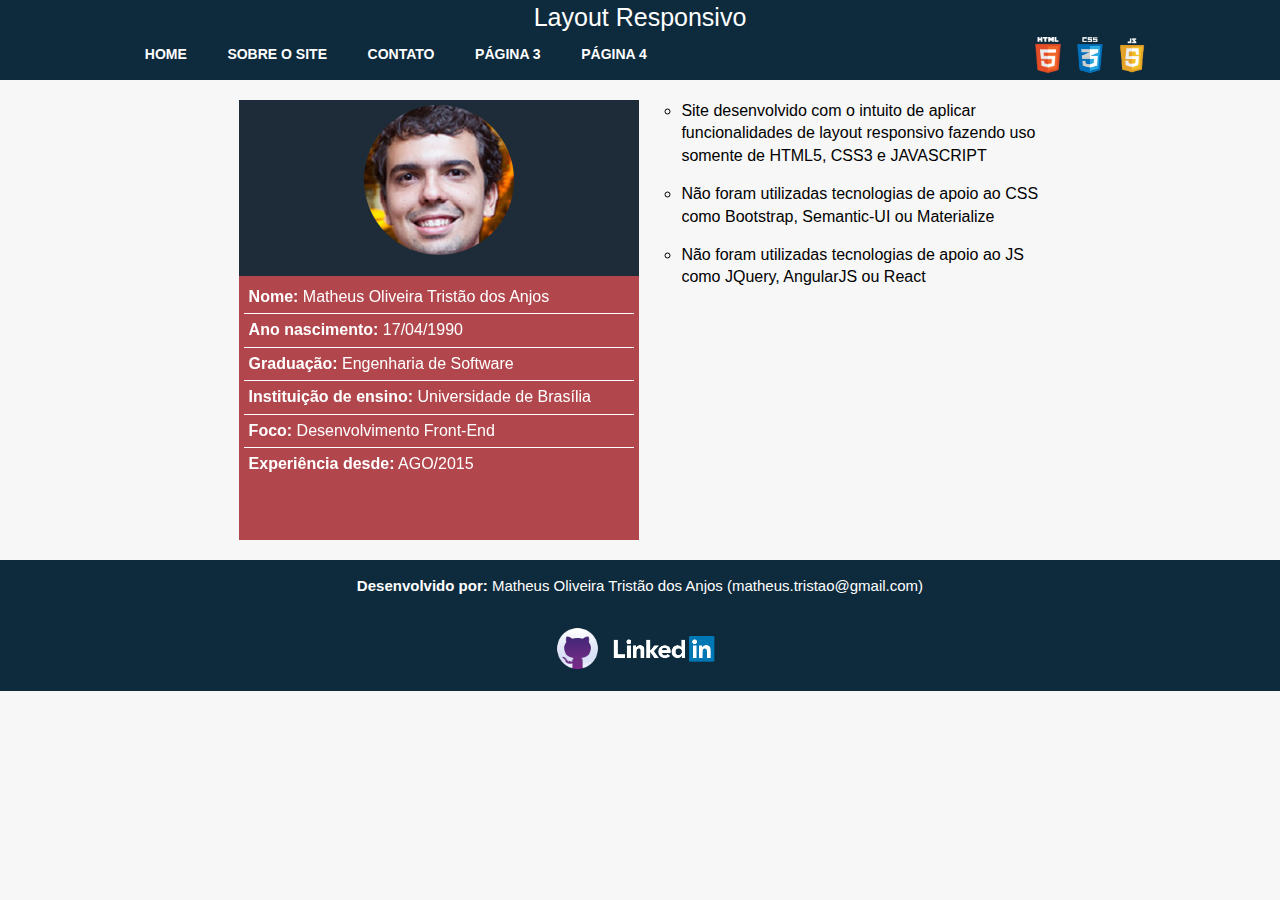
<file: index.html>
<!DOCTYPE html>

<html lang="pt-br">
    <head>
        <title>Layout Responsivo</title>
        <meta charset="utf-8">
        <meta name="viewport" content="width=device-width, initial-scale=1.0">
        <meta name="description" content="Layout responsivo feito por Matheus Tristão">
        <meta name="theme-color" content="#0E2B3D" />
        <link rel="stylesheet" type="text/css" href="css/reset.css">
        <link rel="stylesheet" type="text/css" href="css/style.css">

    </head>

    <body id="index">
        <div class="tudo">
            <div id="menu">

                <header id="tituloHeader">
                    <h1> Layout Responsivo</h1>
                </header>

                <nav>

                    <ul id="menuList">
                    </ul>

                    <figure>
                        <img src="images/js3.png" alt="logomarca do js3">
                        <img src="images/css3.png" alt="logomarca do css3">
                        <img src="images/html5.png" alt="logomarca do html5">
                    </figure>

                </nav>

            </div>

            <main id="main">

                <div id="container">

                    <section id="descricaoMatheus">

                        <article id="card" class="flip-container">
                            <div class="flipper">
                                <div class="front">
                                    <figure id="imageMatheus">
                                        <img src="images/matheus-mini.png" alt="foto rosto matheus">
                                    </figure>
                                    <div id="description">
                                        <ul>
                                            <li>
                                                <span class="negrito">Nome:</span> Matheus Oliveira Tristão dos Anjos
                                            </li>
                                            <li>
                                                <span class="negrito">Ano nascimento:</span> 17/04/1990
                                            </li>
                                            <li>
                                                <span class="negrito"> Graduação:</span> Engenharia de Software
                                            </li>
                                            <li>
                                                <span class="negrito">  Instituição de ensino:</span> Universidade de Brasília
                                            </li>
                                            <li>
                                                <span class="negrito">Foco:</span> Desenvolvimento Front-End
                                            </li>
                                            <li>
                                                <span class="negrito">Experiência desde:</span> AGO/2015
                                            </li>
                                        </ul>
                                    </div>
                                </div>
                                <div class="back">
                                    <figure id="backImage">
                                        <img src="images/matheus.jpg" alt="foto matheus">
                                    </figure>
                                </div>
                            </div>
                        </article>

                    </section>

                    <section id="contentAbout">
                        <ul>
                            <li>
                                Site desenvolvido com o intuito de aplicar funcionalidades de layout responsivo fazendo uso somente de HTML5, CSS3 e JAVASCRIPT
                            </li>
                            <li>
                                Não foram utilizadas tecnologias de apoio ao CSS como Bootstrap, Semantic-UI ou Materialize
                            </li>
                            <li>
                                Não foram utilizadas tecnologias de apoio ao JS como JQuery, AngularJS ou React
                            </li>
                        </ul>
                    </section>

                </div>

            </main>	

            <footer>
                <section>
                    <p id="nome">
                        <span class="negrito">Desenvolvido por: </span>Matheus Oliveira Tristão dos Anjos
                    </p>
                    <p>
                        <a href="https://github.com/matheustristao" target="_blank"><img src="images/github.png" alt="icone github com acesso ao perfil do matheus"></a>
                        <a href="https://www.linkedin.com/in/matheus-oliveira-trist%C3%A3o-dos-anjos-70157643" target="_blank"><img src="images/linkedin.png" alt="icone linkedin com acesso ao perfil do matheus"></a>
                    </p>
                </section>

            </footer>

        </div>

        <script src="js/script.js"></script>
    </body>

</html>
</file>
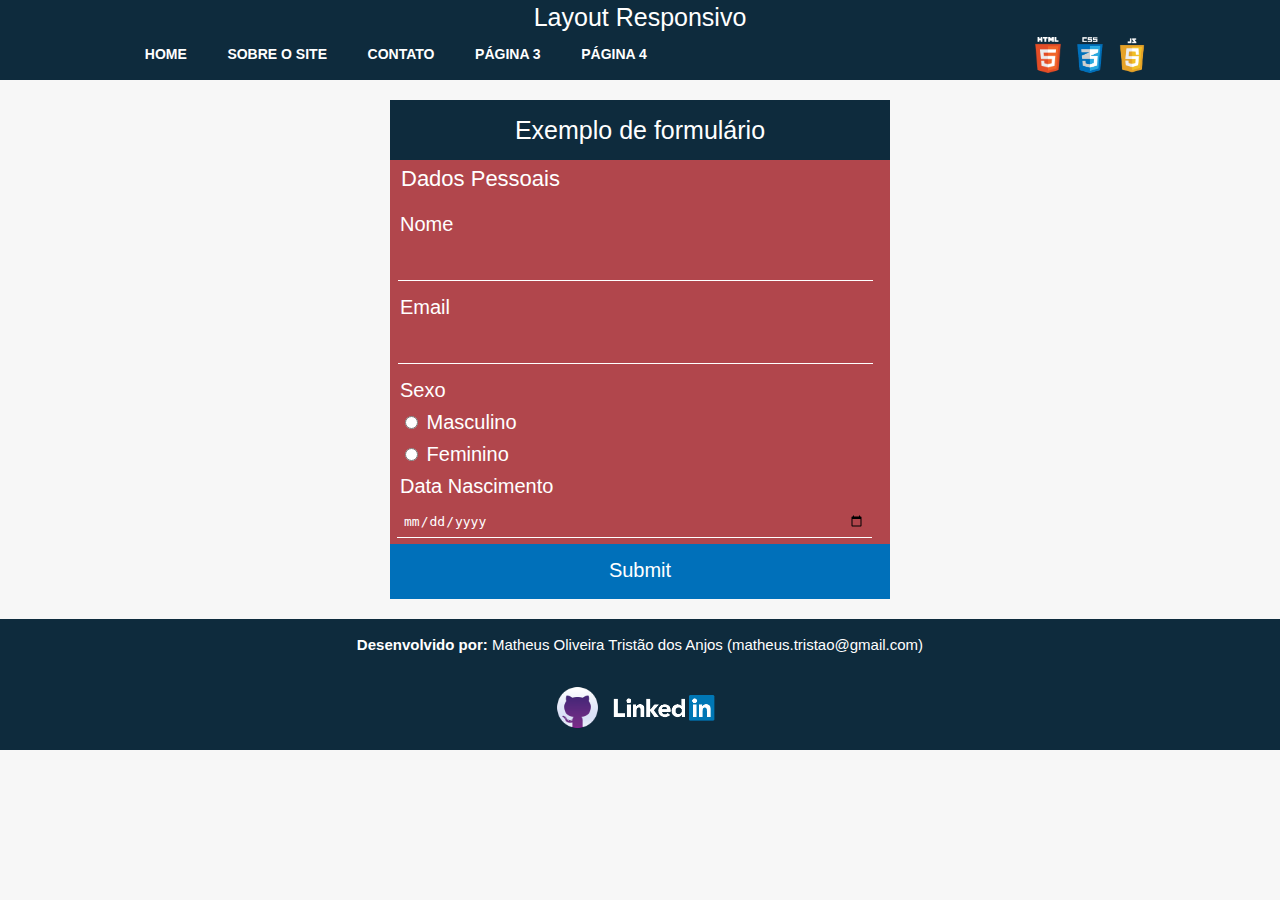
<file: contato.html>
<!DOCTYPE html>

<html lang="pt-br">
    <head>
        <title>Layout Responsivo</title>
        <meta charset="utf-8">
        <meta name="viewport" content="width=device-width, initial-scale=1.0">
        <meta name="description" content="Menu Responsivo sem JS">
        <meta name="theme-color" content="#0E2B3D" />
        <link rel="stylesheet" type="text/css" href="css/reset.css">
        <link rel="stylesheet" type="text/css" href="css/style.css">

    </head>

    <body id="body">
        <div class="tudo">
            <div id="menu">

                <header id="tituloHeader">
                    <h1> Layout Responsivo</h1>
                </header>

                <nav>

                    <ul id="menuList">
                    </ul>

                    <figure>
                        <img src="images/js3.png" alt="logomarca do js3">
                        <img src="images/css3.png" alt="logomarca do css3">
                        <img src="images/html5.png" alt="logomarca do html5">
                    </figure>

                </nav>

            </div>

            <main id="main">

                <section class="form">

                    <h1>Exemplo de formulário</h1>
                    <form action="#" method="post" id="contato">
                        <fieldset>
                            <legend>Dados Pessoais</legend>
                            <div class="campo">
                                <label for="name">Nome </label>
                                <input type="text" id="name" name="name" />
                            </div>
                            <div class="campo">
                                <label for="email">Email </label>
                                <input type="email" id="email" name="email" />
                            </div>
                            <div class="campo">
                                <label>Sexo </label>
                                <label class="checkbox">
                                    <input type="radio" name="sexo" value="masculino"> Masculino
                                </label>
                                <label class="checkbox">
                                    <input type="radio" name="sexo" value="feminino"> Feminino
                                </label>
                            </div>
                            <div class="campo">
                                <label for="idade">Data Nascimento </label>
                                <input type="date" id="idade" name="idade" />
                            </div>
                        </fieldset>
                        <input type="submit">
                    </form>

                </section>    
            </main>	

            <footer>
                <section>
                    <p id="nome">
                        <span class="negrito">Desenvolvido por: </span>Matheus Oliveira Tristão dos Anjos
                    </p>
                    <p>
                        <a href="https://github.com/matheustristao" target="_blank"><img src="images/github.png" alt="icone github com acesso ao perfil do matheus"></a>
                        <a href="https://www.linkedin.com/in/matheus-oliveira-trist%C3%A3o-dos-anjos-70157643" target="_blank"><img src="images/linkedin.png" alt="icone linkedin com acesso ao perfil do matheus"></a>
                    </p>
                </section>

            </footer>

        </div>

        <script src="js/script.js"></script>

    </body>

</html>
</file>
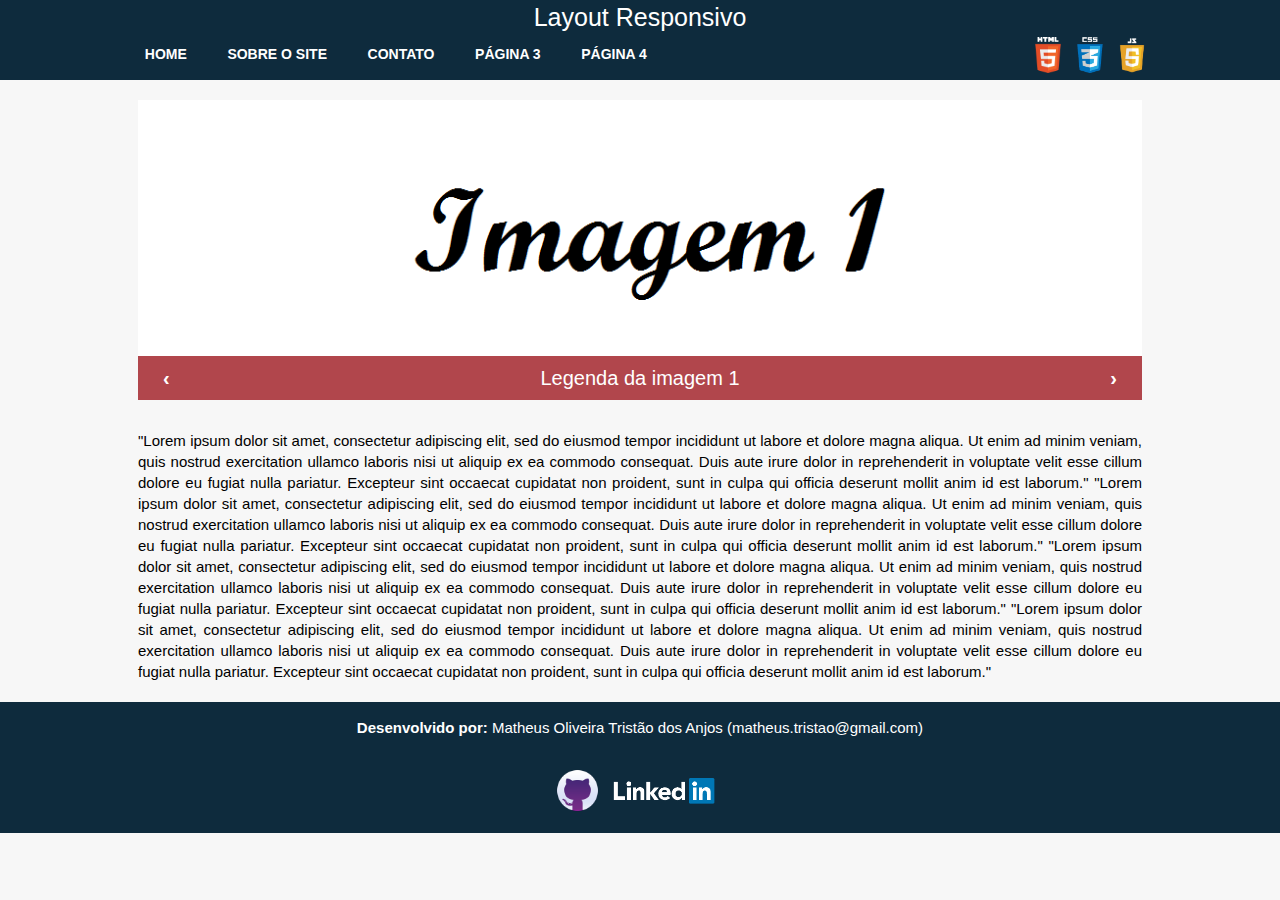
<file: sobre.html>
<!DOCTYPE html>

<html lang="pt-br">
    <head>
        <title>Layout Responsivo</title>
        <meta charset="utf-8">
        <meta name="viewport" content="width=device-width, initial-scale=1.0">
        <meta name="description" content="Menu Responsivo sem JS">
        <meta name="theme-color" content="#0E2B3D" />
        <link rel="stylesheet" type="text/css" href="css/reset.css">
        <link rel="stylesheet" type="text/css" href="css/style.css">
        <link rel="stylesheet" type="text/css" href="css/slider.css">

    </head>

    <body id="body">
        <div class="tudo">
            <div id="menu">

                <header id="tituloHeader">
                    <h1> Layout Responsivo</h1>
                </header>

                <nav>

                    <ul id="menuList">
                    </ul>

                    <figure>
                        <img src="images/js3.png" alt="logomarca do js3">
                        <img src="images/css3.png" alt="logomarca do css3">
                        <img src="images/html5.png" alt="logomarca do html5">
                    </figure>

                </nav>

            </div>

            <main id="main">

                <section id="containerSlider">

                    <figure>

                        <div id="slider">
                            <a href="#"><img src="images/slider/imagem1.png" alt="Legenda da imagem 1" /></a>
                            <a id="lastSlide" href="#"><img src="images/slider/imagem2.png" alt="Legenda da imagem 2" /></a>
                        </div>

                        <figcaption>
                            <span class="controller prev">&lsaquo;</span>
                            <span id="legenda"></span>
                            <span class="controller next">&rsaquo;</span>
                        </figcaption>

                    </figure>

                </section>

                <section id="texto">    
                    <p>
                        "Lorem ipsum dolor sit amet, consectetur adipiscing elit, sed do eiusmod tempor incididunt ut labore et dolore magna aliqua. Ut enim ad minim veniam, quis nostrud exercitation ullamco laboris nisi ut aliquip ex ea commodo consequat. Duis aute irure dolor in reprehenderit in voluptate velit esse cillum dolore eu fugiat nulla pariatur. Excepteur sint occaecat cupidatat non proident, sunt in culpa qui officia deserunt mollit anim id est laborum."
                        "Lorem ipsum dolor sit amet, consectetur adipiscing elit, sed do eiusmod tempor incididunt ut labore et dolore magna aliqua. Ut enim ad minim veniam, quis nostrud exercitation ullamco laboris nisi ut aliquip ex ea commodo consequat. Duis aute irure dolor in reprehenderit in voluptate velit esse cillum dolore eu fugiat nulla pariatur. Excepteur sint occaecat cupidatat non proident, sunt in culpa qui officia deserunt mollit anim id est laborum."
                        "Lorem ipsum dolor sit amet, consectetur adipiscing elit, sed do eiusmod tempor incididunt ut labore et dolore magna aliqua. Ut enim ad minim veniam, quis nostrud exercitation ullamco laboris nisi ut aliquip ex ea commodo consequat. Duis aute irure dolor in reprehenderit in voluptate velit esse cillum dolore eu fugiat nulla pariatur. Excepteur sint occaecat cupidatat non proident, sunt in culpa qui officia deserunt mollit anim id est laborum."
                        "Lorem ipsum dolor sit amet, consectetur adipiscing elit, sed do eiusmod tempor incididunt ut labore et dolore magna aliqua. Ut enim ad minim veniam, quis nostrud exercitation ullamco laboris nisi ut aliquip ex ea commodo consequat. Duis aute irure dolor in reprehenderit in voluptate velit esse cillum dolore eu fugiat nulla pariatur. Excepteur sint occaecat cupidatat non proident, sunt in culpa qui officia deserunt mollit anim id est laborum."
                    </p>
                </section>

            </main>	

            <footer>
                <section>
                    <p id="nome">
                        <span class="negrito">Desenvolvido por: </span>Matheus Oliveira Tristão dos Anjos
                    </p>
                    <p>
                        <a href="https://github.com/matheustristao" target="_blank"><img src="images/github.png" alt="icone github com acesso ao perfil do matheus"></a>
                        <a href="https://www.linkedin.com/in/matheus-oliveira-trist%C3%A3o-dos-anjos-70157643" target="_blank"><img src="images/linkedin.png" alt="icone linkedin com acesso ao perfil do matheus"></a>
                    </p>
                </section>

            </footer>

        </div>

        <script src="js/script.js"></script>
        <script src="js/slider.js"></script>
    </body>

</html>
</file>
<file: css/style.css>
/*
To change this license header, choose License Headers in Project Properties.
To change this template file, choose Tools | Templates
and open the template in the editor.
*/
/* 
    Created on : 02/08/2016, 14:46:51
    Author     : matheusanjos
*/

body {
    /*62.5% do default 16px dá 10px, facilitando depois pra usar em*/
    font: 62.5%/1.4 sans-serif;
    background: #F7F7F7;
}

main {
    margin : 10em auto 0 auto; /*top: 100px, right: auto, bottom: 0, left: auto*/
    width: 100%;
    max-width: 1024px;
    padding: 0 1em;
}

/* Melhorar centralização do container*/
#index main div#container{
    text-align: center;
}

#index main section{
    display: inline-block;
    max-width: 400px;
    width: 100%;
    vertical-align: top;
    text-align: left;
}

#index main section#contentAbout{
    padding-left: 4em;
}

#index main section#contentAbout ul li{
    font-size: 16px;
    list-style: circle;
    padding-bottom: 1em;
}

main p{
    text-align: justify;
    font-size: 1.5em;
}

footer{
    background: #0E2B3D;
    margin-top: 2em;
}

footer section p{
    color: #fff;
    text-align: center;
    font-size: 1.5em;
    padding: 1em;
}

footer section p#nome:after{
    content: "(matheus.tristao@gmail.com)"
}

footer section a:hover{
    color: yellow;
}

footer img{
    height: 3em;
}

h1{
    font-size: 2.5em;
}

.negrito{
    font-weight: bold;
}

/*Menu responsivo 1*/

#menu{
    background-color: #0E2B3D;
    position: fixed;
    top: 0;
    width: 100%;
    z-index: 2; /*Deixa o menu na frente de outros elementos quando ele abaixa*/
}

#menu h1{
    text-align: center;
    color: #fff;
}

#menu nav{
    position: relative; /* Os filhos que  forem absolute vão se basear nele*/
    height: 4.5em; /* 4x10 = 40px*/
    font-weight: bold;
    max-width: 1024px;
    width: 100%;
    margin: 0 auto;
    text-align: center;
}

#menu nav figure{
    width: 15em;
    height: 4em;
    position: absolute;
    right: 0;
}

#menu nav figure img{
    float: right;
    height: 4em;
    margin: 0;
    padding:  2px;
}

#menu nav ul{
    position: absolute;
    left: 0;
    margin: 0; /*Tira margem esquerda do conjunto de intens do menu*/
    padding: 0;
}

#menu nav ul li{
    font-size: 1.4em; /* Tamanho da fonte vai ser 1.4 x 10 = 14px*/
    text-transform: uppercase;
    margin-right: 0.5em;
    margin-top: 0.7em;
    padding: 0;
    list-style: none; /* Remove a bolinha antes do li */
    display: inline-block; /* li ocupa só o espaço do seu conteúdo, em vez da linha toda*/
}

#menu nav a{
    padding: 0.5em 1.2em; /* Padding top e bottom de 5px e 12px para os itens do menu*/
    text-decoration: none; /* Remoção do sublinhado*/
    color: #fff;
}

#menu nav a:hover{
    background: #e2a618;
    color: #333;
    border-radius: 0.4em;
}

/*card que gira*/

.flip-container:hover {
    cursor: pointer;
}

/*Quando flip-container tem a classe hover(adicionado com click) a classe .flipper rotaciona 180graus*/

.flip-container{
    -webkit-perspective: 900000px;
    perspective: 900000px;
}

.flip-container.hover .flipper {
    -webkit-transform: rotateY(180deg);
    -moz-transform: rotateY(180deg);
    transform: rotateY(180deg);
}

/*Aqui é definido o tamanho do card e de todos os lados*/
.flip-container, .front, .back {
    width: 100%;
    height: 44em;
}

/* Abaixo é indicado que a figura vai ocupar 100% da largura do card*/
article figure{
    width: 100%;
    text-align: center;
    padding: 0.5em;
} 

article figure#backImage img{
    height: 40em;
}

article figure#imageMatheus img{
    border-radius: 50%;
}

.flipper {
    -webkit-transition: 0.5s;
    -moz-transition: 0.5s;
    transition: 0.5s;
    -webkit-transform-style: preserve-3d;
    transform-style: preserve-3d;
    position: relative;
}

.front{
    -webkit-backface-visibility: hidden;
    backface-visibility: hidden;
    position: absolute;
    top: 0;
    -webkit-transform: rotateY(0deg);
    -moz-transform: rotateY(0deg);
    transform: rotateY(0deg);
    background: #1E2C39;
}

.back {
    -webkit-backface-visibility: hidden;
    backface-visibility: hidden;
    position: absolute;
    top: 0;
    -webkit-transform: rotateY(180deg);
    -moz-transform: rotateY(180deg);
    transform: rotateY(180deg);
}

.front #imageMatheus{
    height: 40%;
}

.front #description{
    padding: 5px;
    height: 60%;
    font-size: 16px;
    background: #B1464C;
    color: white;
}

.front #description ul li{
    border-bottom: 1px solid #fff;
    padding: 5px;
}

.front #description ul li:last-child{
    border: 0;
}

/* DEFINIÇÃO DO FORM DE CONTATO*/

/*Aqui eu defino que o formulário pode ocupar no máximo 500px mas ocupará 100% até chegar nisso. Também centralizo o form na tela*/
main section.form{
    width: 100%;
    max-width: 500px;
    background: #B1464C;
    color: #fff;
    margin: 0 auto;
}

main section form fieldset legend{
    font-size: 2.2em;
}

main section form fieldset div{
    font-size: 2em;
}

/*Aqui eu defino espaçamento interno pra legenda do form*/
main section form fieldset legend{
    padding: 0.2em 0 0.5em 0.5em;
}

/*Aqui eu faço display block no label pra ele ficar acima do input*/
main section form fieldset label{
    display: block;
    padding: 0.2em 0 0 0.5em;
}

main section h1{
    text-align: center;
    padding: 0.5em;
    background: #0E2B3D;
}

/*Aqui eu tiro as bordas dos inputs, deixando só a borda debaixo e deixo o input transparente*/     
main section form input[type="text"],
main section form input[type="date"],
main section form input[type="email"]
{
    border-top: 0; 
    border-left: 0; 
    border-right: 0; 
    border-bottom: 1px solid #fff; 
    font-size: 0.8em;
    width: 95%;
    background: transparent;
    padding: 0.5em;
    margin: 0.5em;
    color: #fff;
}

/*Aqui eu removo a borda quando o input é selecionado*/    
main section form input[type="text"]:focus,
main section form input[type="date"]:focus,
main section form input[type="email"]:focus,
main section form select:focus
{
    outline: none;
}

main section form input[type="submit"],
main section form input[type="button"]{
    font-size: 2em;
    width: 100%;
    padding: 3%;
    background: #0070BA;
    border-bottom: 2px solid #0070BA;
    border-top-style: none;
    border-right-style: none;
    border-left-style: none;    
    color: #fff;
    cursor: pointer;
}

main section form input[type="submit"]:hover, 
main section form input[type="button"]:hover,
main section form input[type="submit"].hover,
main section form input[type="button"].hover
{
    background: #198ED0;
}


@media screen and (max-width: 680px) {

    main {
        margin : 5em auto 0 auto; /*top: 100px, right: auto, bottom: 0, left: auto*/
        padding: 0 0.5em;
    }

    #menu nav {
        position: relative;
        padding-top: 0.3em;
    }

    #menu h1, #menu figure{
        display: none;
    }	

    #menu nav ul{
        width: 100%;
    }

    /* display none nas opções do menu*/
    #menu nav ul li{
        background: #0E2B3D;
        display: none;
        margin: 0; 
    }	

    #menu nav li.current{
        display: block;
    }	

    #menu nav .current:after{
        content: "\2261";  /*Símbolo do menu sanduíche com três barras horizontais*/
        position: absolute; /* position absolute faz a referência ser o nav que tem position relative*/
        right: 0.7em; /* em relação ao nav, fica 7px à direita*/
        top: 0;
        font-size: 2em;
        color: #fff;
    }

    #menu nav a{
        display: block;
        padding: 0.5em 0.5em 0.5em 1em;
        text-align: left;
    }

    #menu .current a{
        width: 5.6em;
        margin-left: 0.5em;
    }

    /*Display block nas opçoes do menu caso hover no ul*/
    #menu nav ul:hover li  {
        cursor: pointer;
        display: block;
        border-bottom:1px solid #aedce9;
        margin: 0;
    }

    #menu nav ul li.mobile{
        display: block;
        border-bottom:1px solid #aedce9;
        margin: 0;
    }

    #index main section#contentAbout{
        padding-left: 2em;
    }
}
</file>
<file: css/slider.css>
/*
To change this license header, choose License Headers in Project Properties.
To change this template file, choose Tools | Templates
and open the template in the editor.
*/
/* 
    Created on : 05/08/2016, 11:59:11
    Author     : matheusanjos
*/

/*
    Aqui eu defino o tamanho do slider
*/
main figure {
    max-width: 1024px;
    max-height: 30em;
    width: 100%;
    height: 30em;
    position: relative;
    margin: 3em auto;
}

main figure img {
    border: none;
    width: 100%;
}

/*
    all implica que o efeito funcionará para qualquer tipo de alteração no elemento
    ease-out, de acordo com a w3schools cria um efeito com final mais lento
    0.5s indica o tempo que a transição vai demorar
*/
figure a {
    -webkit-transition:all ease-out 0.5s;
    -moz-transition:all ease-out 0.5s;
    -o-transition:all ease-out 0.5s;
    -ms-transition:all ease-out 0.5s;
    transition:all ease-out 0.5s;

    position: absolute; 
    top: 0;
    left: 0; 
    opacity: 0; /* Opacity esconde o elemento a, que contem a imagem*/
}

/*
    Aqui o elemento a que tem a classe ativo recebe 1 de opacity e passa a aparecer
*/
figure a.ativo {
    opacity: 1!important;
}

/*
    font-weitgh para deixar em negriro os controladores
    padding de 0 no top e bottom e 1em nos lados, para aumentar a área clicável
*/
main figure figcaption span.controller {
    cursor: pointer;
    position: absolute; 
    font-weight: bold;
    padding: 0 1em;
}

main figure span.prev {
    left: 5px;
}

main figure span.next {
    right: 5px;
}

/*
    Aqui eu defino que o campo da legenda 
*/
figcaption {
    width: 100%;
    background: #B1464C; /* Fundo vermelho no mesmo tom do card*/
    text-align: center; /* Texto centralizado*/
    color: #fff;
    font-size: 2em;
    position: absolute;
    bottom: 0; /* Como é absolute, procura o pai relative, que é o slider, e coloca bottom 0*/
    padding: 0.4em; /* Espaçamento interno*/
}
</file>
